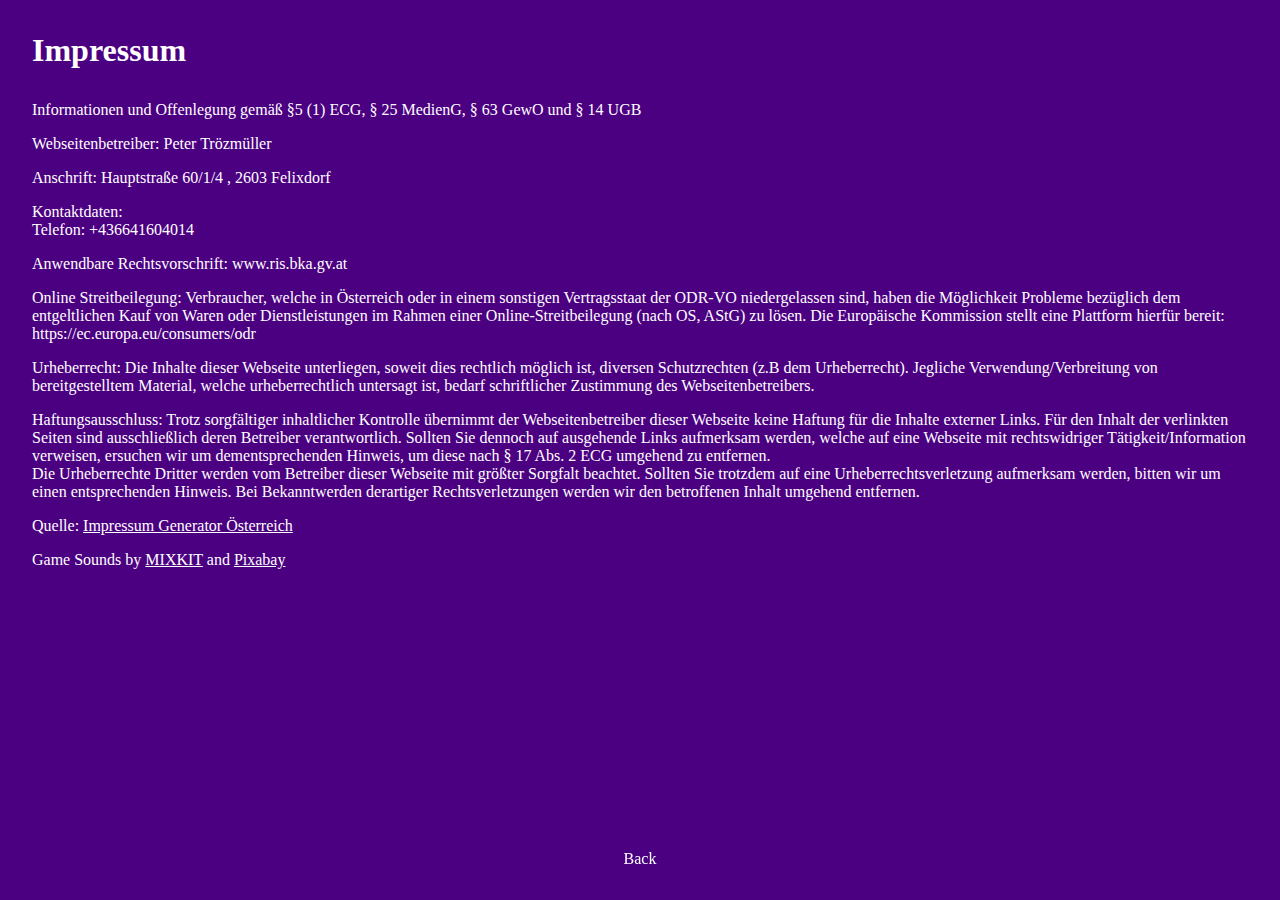
<file: html/impressum.html>
<!DOCTYPE html>
<html lang="en">

<head>
    <meta charset="UTF-8">
    <meta name="viewport" content="width=device-width, initial-scale=1.0">
    <link rel="stylesheet" href="../style.css">
    <link rel="stylesheet" href="../styles/impressum-style.css">
    <link rel="icon" type="image/png" href="../img/favicon-sharkie.png">
    <title>Impressum Sharkie</title>
</head>

<body>
    <div class="content">
        <h4>Impressum</h4>
        <p>Informationen und Offenlegung gemäß &sect;5 (1) ECG, &sect; 25 MedienG, &sect; 63 GewO und &sect; 14 UGB</p>
        <p>Webseitenbetreiber: Peter Trözmüller</p>
        <p>Anschrift: Hauptstraße 60/1/4 , 2603 Felixdorf</p>
        <p>Kontaktdaten: <br> Telefon: +436641604014</p>
        <p>Anwendbare Rechtsvorschrift: www.ris.bka.gv.at
        <p>Online Streitbeilegung: Verbraucher, welche in Österreich oder in einem sonstigen Vertragsstaat der ODR-VO
            niedergelassen sind, haben die Möglichkeit Probleme bezüglich dem entgeltlichen Kauf von Waren oder
            Dienstleistungen
            im Rahmen einer Online-Streitbeilegung (nach OS, AStG) zu lösen. Die Europäische Kommission stellt eine
            Plattform
            hierfür bereit: https://ec.europa.eu/consumers/odr</p>
        <p>Urheberrecht: Die Inhalte dieser Webseite unterliegen, soweit dies rechtlich möglich ist, diversen
            Schutzrechten (z.B dem Urheberrecht). Jegliche Verwendung/Verbreitung von bereitgestelltem Material, welche
            urheberrechtlich untersagt ist, bedarf schriftlicher Zustimmung des Webseitenbetreibers.</p>
        <p>Haftungsausschluss: Trotz sorgfältiger inhaltlicher Kontrolle übernimmt der Webseitenbetreiber dieser
            Webseite
            keine Haftung für die Inhalte externer Links. Für den Inhalt der verlinkten Seiten sind ausschließlich deren
            Betreiber verantwortlich. Sollten Sie dennoch auf ausgehende Links aufmerksam werden, welche auf eine
            Webseite
            mit
            rechtswidriger Tätigkeit/Information verweisen, ersuchen wir um dementsprechenden Hinweis, um diese nach §
            17
            Abs. 2
            ECG umgehend zu entfernen.<br>Die Urheberrechte Dritter werden vom Betreiber dieser Webseite mit größter
            Sorgfalt
            beachtet. Sollten Sie trotzdem auf eine Urheberrechtsverletzung aufmerksam werden, bitten wir um einen
            entsprechenden Hinweis. Bei Bekanntwerden derartiger Rechtsverletzungen werden wir den betroffenen Inhalt
            umgehend
            entfernen.</p>
        <p>Quelle: <a href="https://www.fairesrecht.at/kostenlos-impressum-erstellen-generator.php">Impressum Generator
                Österreich</a></p>

        <p>Game Sounds by <a href="https://mixkit.co/">MIXKIT</a> and <a
                href="https://pixabay.com/de/sound-effects/">Pixabay</a></p>
    </div>
    <a class="custom-button back-button" href="../index.html">Back</a>
</body>

</html>
</file>
<file: style.css>
body {
    display: flex;
    flex-direction: column;
    align-items: center;
}

canvas {
    background-color: black;
}
</file>
<file: styles/impressum-style.css>
body {
    background-color: #4B0082;
    background-size: cover;
    background-position: center;
    background-repeat: no-repeat;
    color: white;
    box-sizing: border-box;
    justify-content: start;
    font-weight: 100;
    font-size: 16px;
    min-height: 100vh;
    word-break: break-word;
    overflow-y: auto;
    margin: 0;
}

.content {
    padding: 32px 32px 128px 32px;
    min-height: 100vh;
    box-sizing: border-box;
}

h4 {
    font-size: 32px;
    margin: 0 0 32px 0;
}

.back-button {
    position: fixed;
    bottom: 32px;
    z-index: 999;
    text-decoration: none;
}

a {
    color: white;
    font-weight: 100;
}

@media only screen and (max-width: 430px) {
    a.back-button {
        font-size: 24px;
    }
}
</file>
